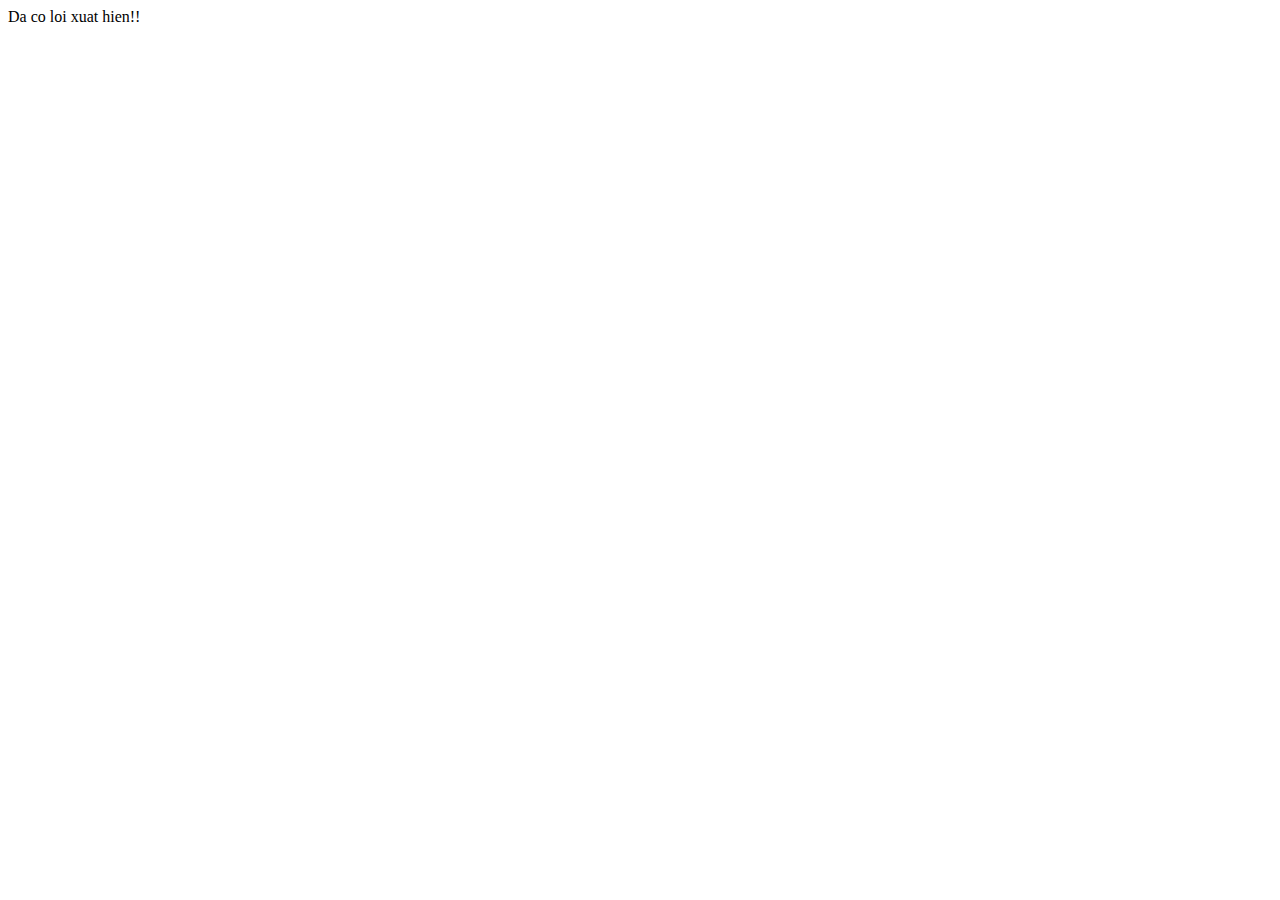
<file: DeliciousSnacks/web/checkloi.html>
<!DOCTYPE html>
<!--
To change this license header, choose License Headers in Project Properties.
To change this template file, choose Tools | Templates
and open the template in the editor.
-->
<html>
    <head>
        <title>TODO supply a title</title>
        <meta charset="UTF-8">
        <meta name="viewport" content="width=device-width, initial-scale=1.0">
    </head>
    <body>
        <div>Da co loi xuat hien!!</div>
    </body>
</html>
</file>
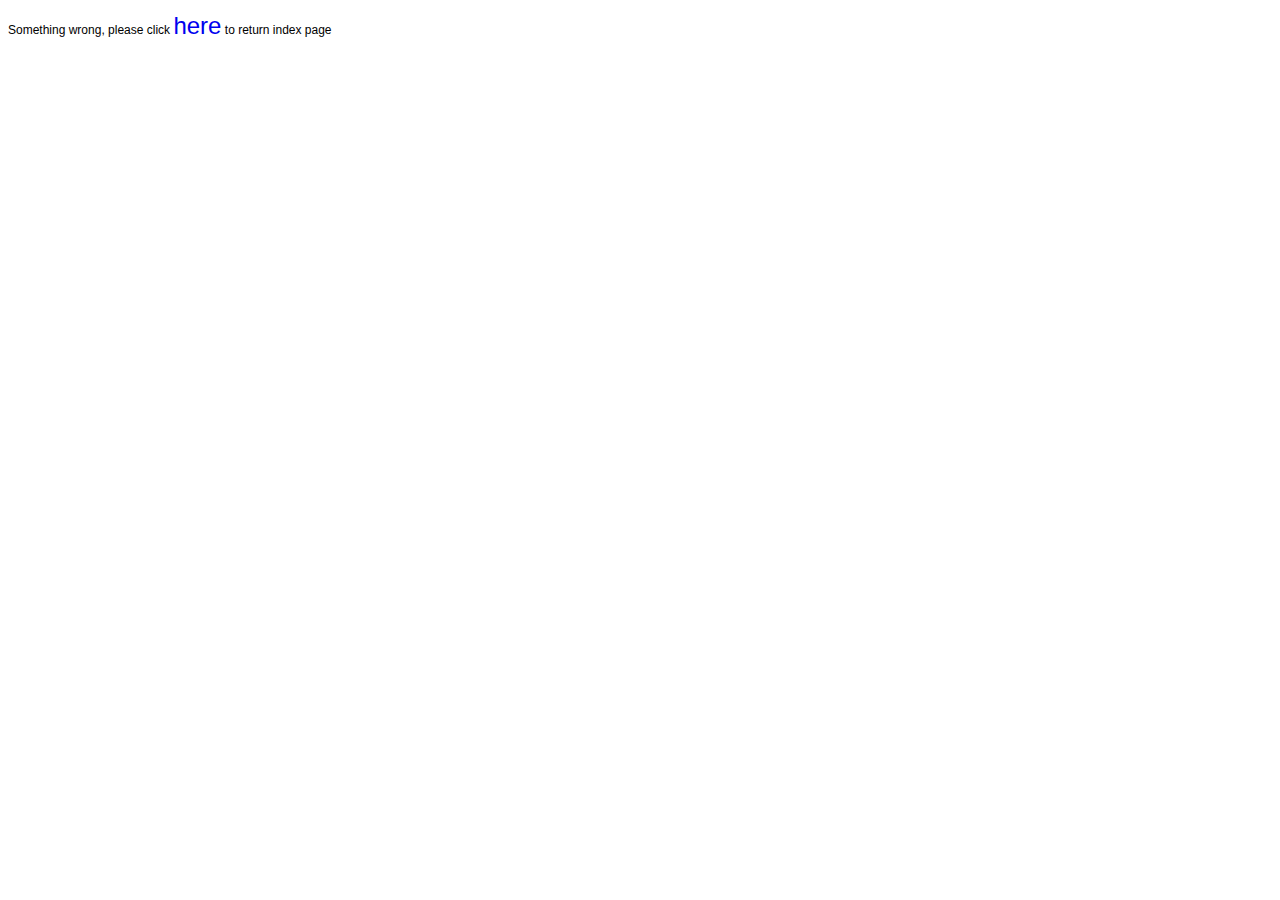
<file: DeliciousSnacks/web/errorpage.html>
<!DOCTYPE html>
<!--
To change this license header, choose License Headers in Project Properties.
To change this template file, choose Tools | Templates
and open the template in the editor.
-->
<html>
    <head>
        <title>TODO supply a title</title>
        <meta charset="UTF-8">
        <meta name="viewport" content="width=device-width, initial-scale=1.0">
        <link  rel="stylesheet" href="mycss.css" type="text/css" />
    </head>
    <body>
        <p>Something wrong, please click <a href="index.jsp">here</a> to return index page</p>
    </body>
</html>
</file>
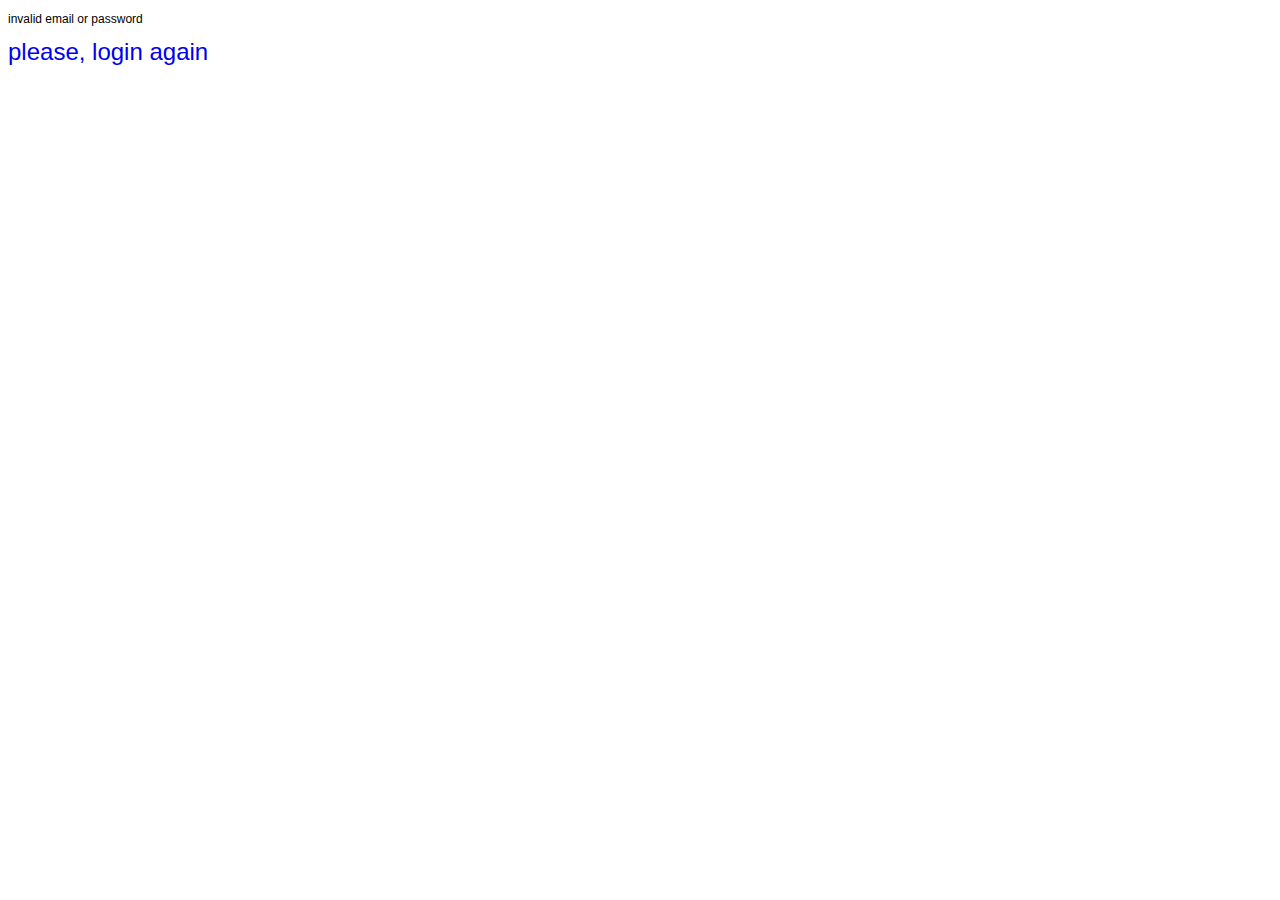
<file: DeliciousSnacks/web/invalid.html>
<!DOCTYPE html>
<!--
To change this license header, choose License Headers in Project Properties.
To change this template file, choose Tools | Templates
and open the template in the editor.
-->
<html>
    <head>
        <title>TODO supply a title</title>
        <meta charset="UTF-8">
        <meta name="viewport" content="width=device-width, initial-scale=1.0">
        <link  rel="stylesheet" href="mycss.css" type="text/css" />
    </head>
    <body>
        <p>invalid email or password</p>
        <p><a href="login.jsp">please, login again</a></p>
    </body>
</html>
</file>
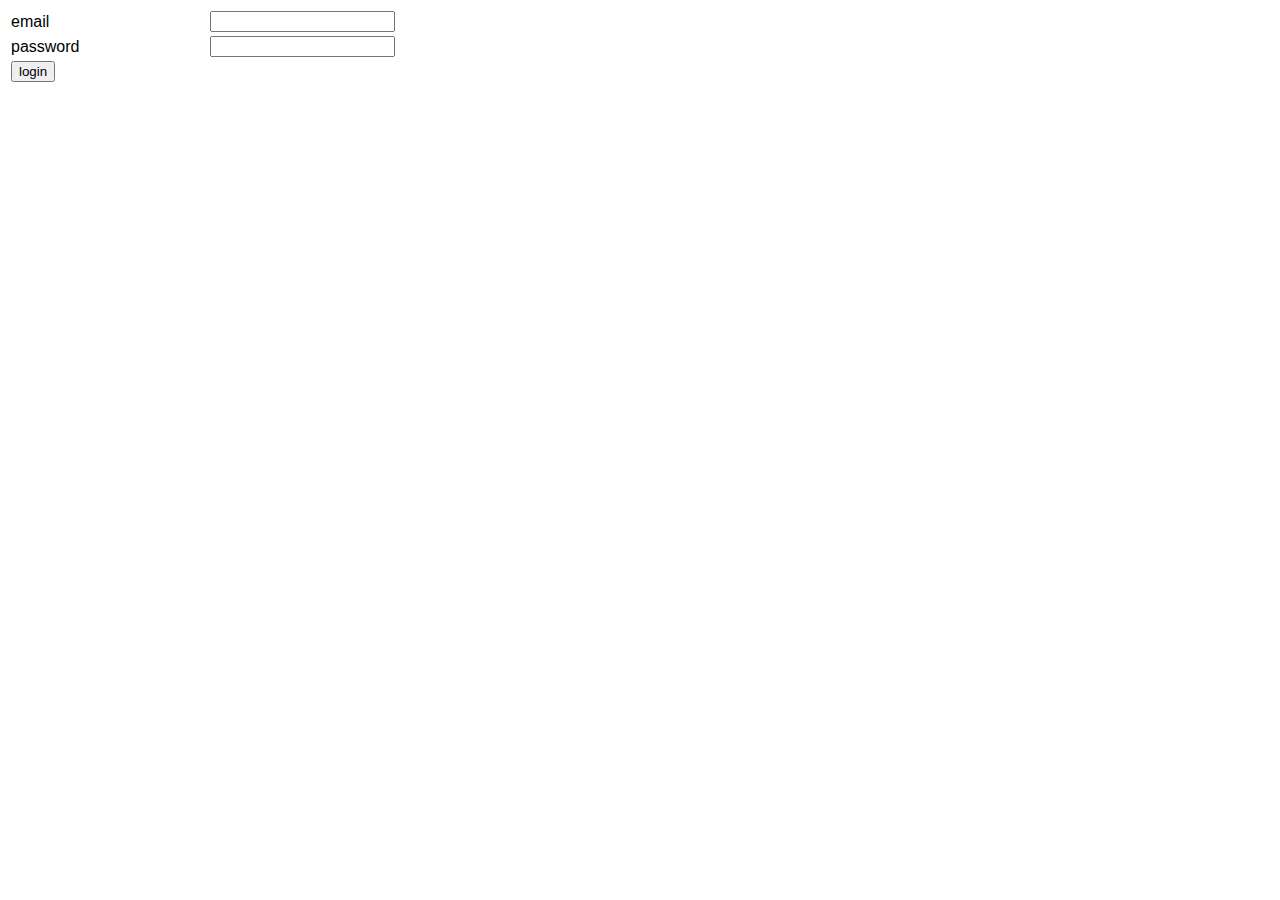
<file: DeliciousSnacks/web/login.html>
<!DOCTYPE html>
<!--
To change this license header, choose License Headers in Project Properties.
To change this template file, choose Tools | Templates
and open the template in the editor.
-->
<html>
    <head>
        <title>TODO supply a title</title>
        <meta charset="UTF-8">
        <meta name="viewport" content="width=device-width, initial-scale=1.0">
        <link  rel="stylesheet" href="mycss.css" type="text/css" />
    </head>
    <body>
        <form action="loginServlet" method = "post">
            <table>
                <tr>
                    <td>email</td>
                    <td><input type="text" name ="txtemail"></td>
                </tr>
                <tr>
                    <td>password</td>
                    <td><input type="password" name ="txtpassword"></td>
                </tr>
                <tr>
                    <td colspan="2"><input type="submit" value ="login"></td>
                </tr>
            </table>
        </form>
    </body>
</html>
</file>
<file: DeliciousSnacks/web/mycss.css>
*{ 
    box-sizing:border-box;
  }
  html{ font-family: arial;
        font-size: 12px; 
  }
  header,section,footer,nav,ul { float: left;width: 100%;}
header, nav, footer {
    height: 100px;
    background-color: #f5c6cb;
    margin-bottom: 40px;
    margin-top: 10px;
}
  section { height: auto;}
  header li{width:10%;  
            list-style-type: none;
            text-align: center;
            float:left;
          }
  a    {    color: #black;
            font-size: 1.5em;
              text-decoration: none;
       }
       
a{font-size: x-large}  

td { padding-right: 30px;
    font-size: medium
}

th { font-size: medium
         
}

li { padding-right: 50px;
    font-size: larger;
}

table{width: 50%;}

 header li:last-child { width:30%; float:right;}
 #logo { width: 100px; height: 100px; }
 
.form table{width:50%;}

.product {width: 20%; height: auto; float:left; margin: 5%;}

.order { border: 1px solid #cccccc; width:100%; margin: 1%;}
.order tr:first-child{ width:100%; background-color:#e1eee7 ; color: #006666;}
.order td{  color:black; width: 15%;}

.snackimg { width:100px;
           height: 100px;}

.shopping { width:70%;}
</file>
